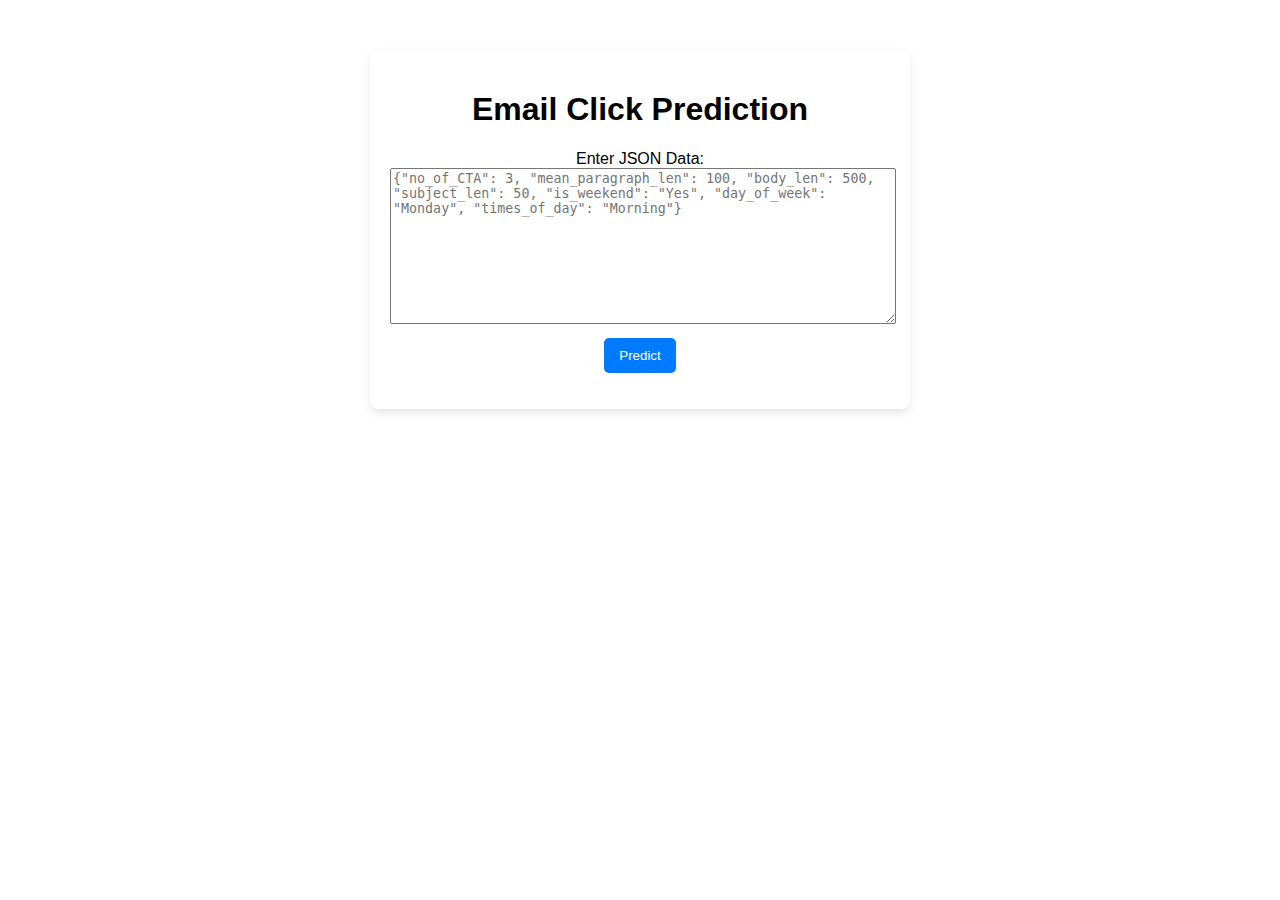
<file: templates/index.html>
<!DOCTYPE html>
<html lang="en">
<head>
    <meta charset="UTF-8">
    <meta name="viewport" content="width=device-width, initial-scale=1.0">
    <title>Email Click Prediction</title>
    <style>
        body {
            font-family: Arial, sans-serif;
            text-align: center;
            margin: 50px;
        }
        .container {
            background-color: #fff;
            padding: 20px;
            border-radius: 8px;
            box-shadow: 0 4px 8px rgba(0, 0, 0, 0.1);
            max-width: 500px;
            margin: auto;
        }
        textarea {
            width: 100%;
            height: 150px;
            margin-bottom: 10px;
        }
        button {
            background-color: #007bff;
            color: white;
            border: none;
            padding: 10px 15px;
            cursor: pointer;
            border-radius: 5px;
        }
        button:hover {
            background-color: #0056b3;
        }
    </style>
</head>
<body>
    <div class="container">
        <h1>Email Click Prediction</h1>
        <form id="inputForm">
            <label for="jsonData">Enter JSON Data:</label><br>
            <textarea id="jsonData" placeholder='{"no_of_CTA": 3, "mean_paragraph_len": 100, "body_len": 500, "subject_len": 50, "is_weekend": "Yes", "day_of_week": "Monday", "times_of_day": "Morning"}'></textarea>
            <br>
            <button type="submit">Predict</button>
        </form>
        <p id="errorMessage" style="color: red;"></p>
    </div>

    <script>
        const form = document.getElementById('inputForm');
        form.onsubmit = function(event) {
            event.preventDefault(); // Prevent the default form submission

            let data;
            try {
                data = JSON.parse(document.getElementById("jsonData").value);
            } catch (e) {
                document.getElementById("errorMessage").innerText = "Invalid JSON format!";
                return;
            }

            // Send the JSON data to the server
            fetch('/predict', {
                method: 'POST',
                headers: {
                    'Content-Type': 'application/json'
                },
                body: JSON.stringify(data)
            })
            .then(response => response.text())  // Handle as HTML response
            .then(html => {
                document.open();
                document.write(html);
                document.close();
            })
            .catch(error => {
                document.getElementById("errorMessage").innerText = 'Error: ' + error;
            });
        };
    </script>
</body>
</html>
</file>
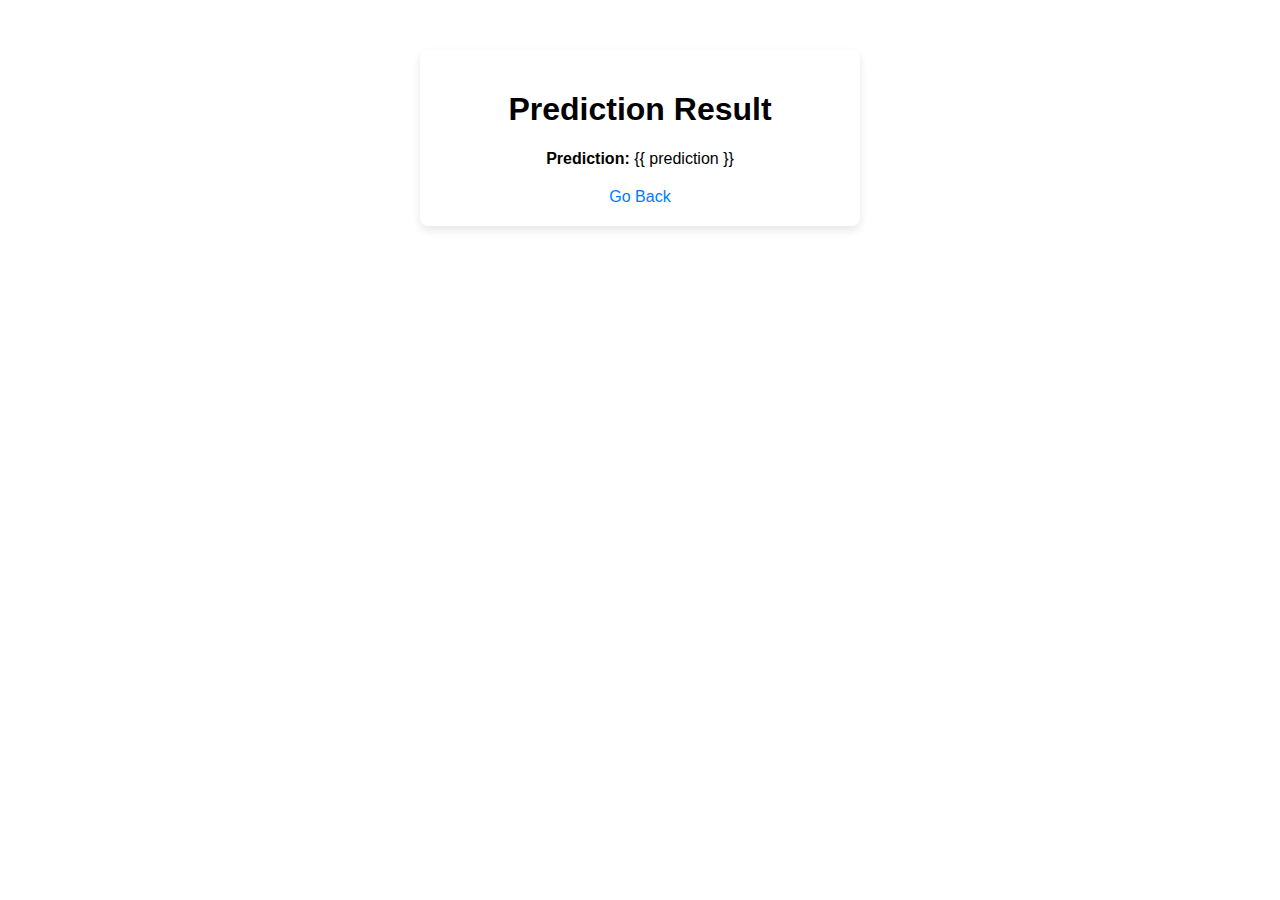
<file: templates/result.html>
<!DOCTYPE html>
<html lang="en">
<head>
    <meta charset="UTF-8">
    <meta name="viewport" content="width=device-width, initial-scale=1.0">
    <title>Prediction Result</title>
    <style>
        body {
            font-family: Arial, sans-serif;
            text-align: center;
            margin: 50px;
        }
        .container {
            background-color: #fff;
            padding: 20px;
            border-radius: 8px;
            box-shadow: 0 4px 8px rgba(0, 0, 0, 0.1);
            max-width: 400px;
            margin: auto;
        }
        a {
            display: block;
            margin-top: 20px;
            text-decoration: none;
            color: #007bff;
        }
        a:hover {
            text-decoration: underline;
        }
    </style>
</head>
<body>
    <div class="container">
        <h1>Prediction Result</h1>
        <p><strong>Prediction:</strong> {{ prediction }}</p>
        <a href="/">Go Back</a>
    </div>
</body>
</html>
</file>
